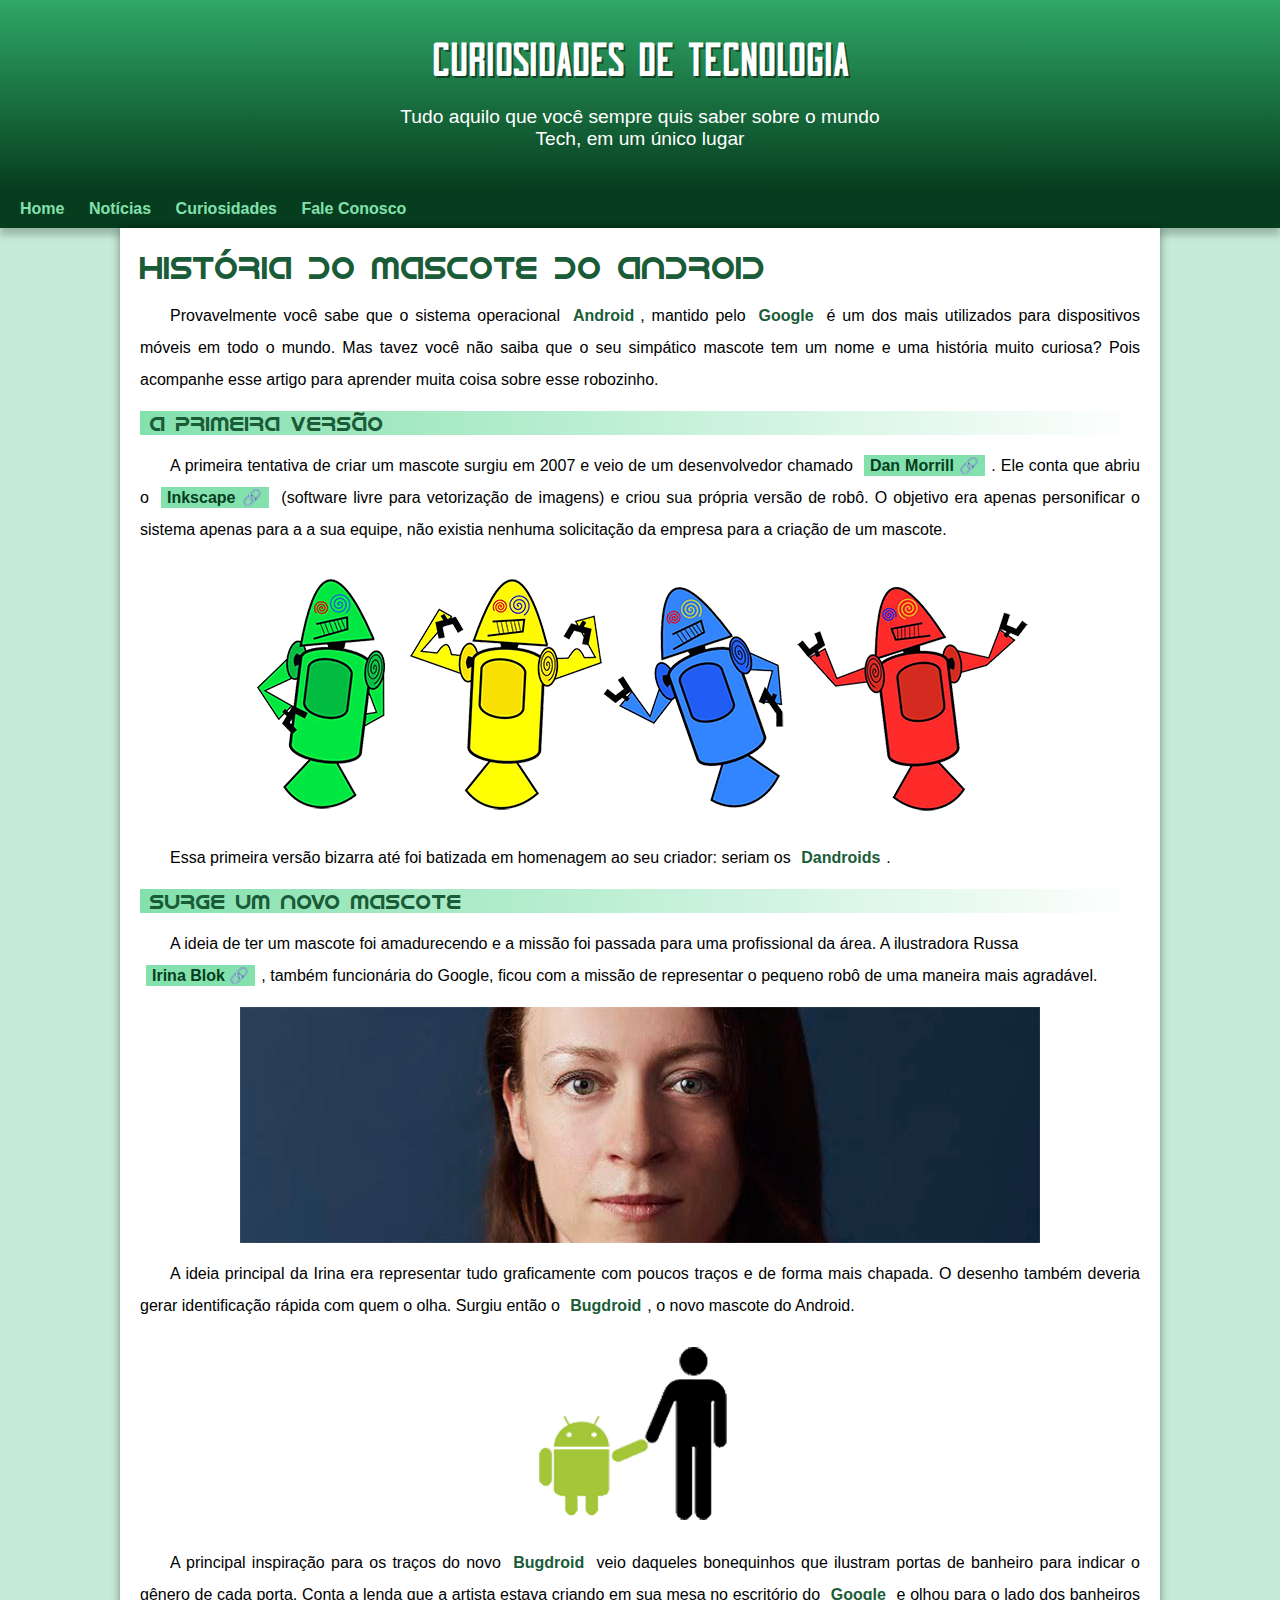
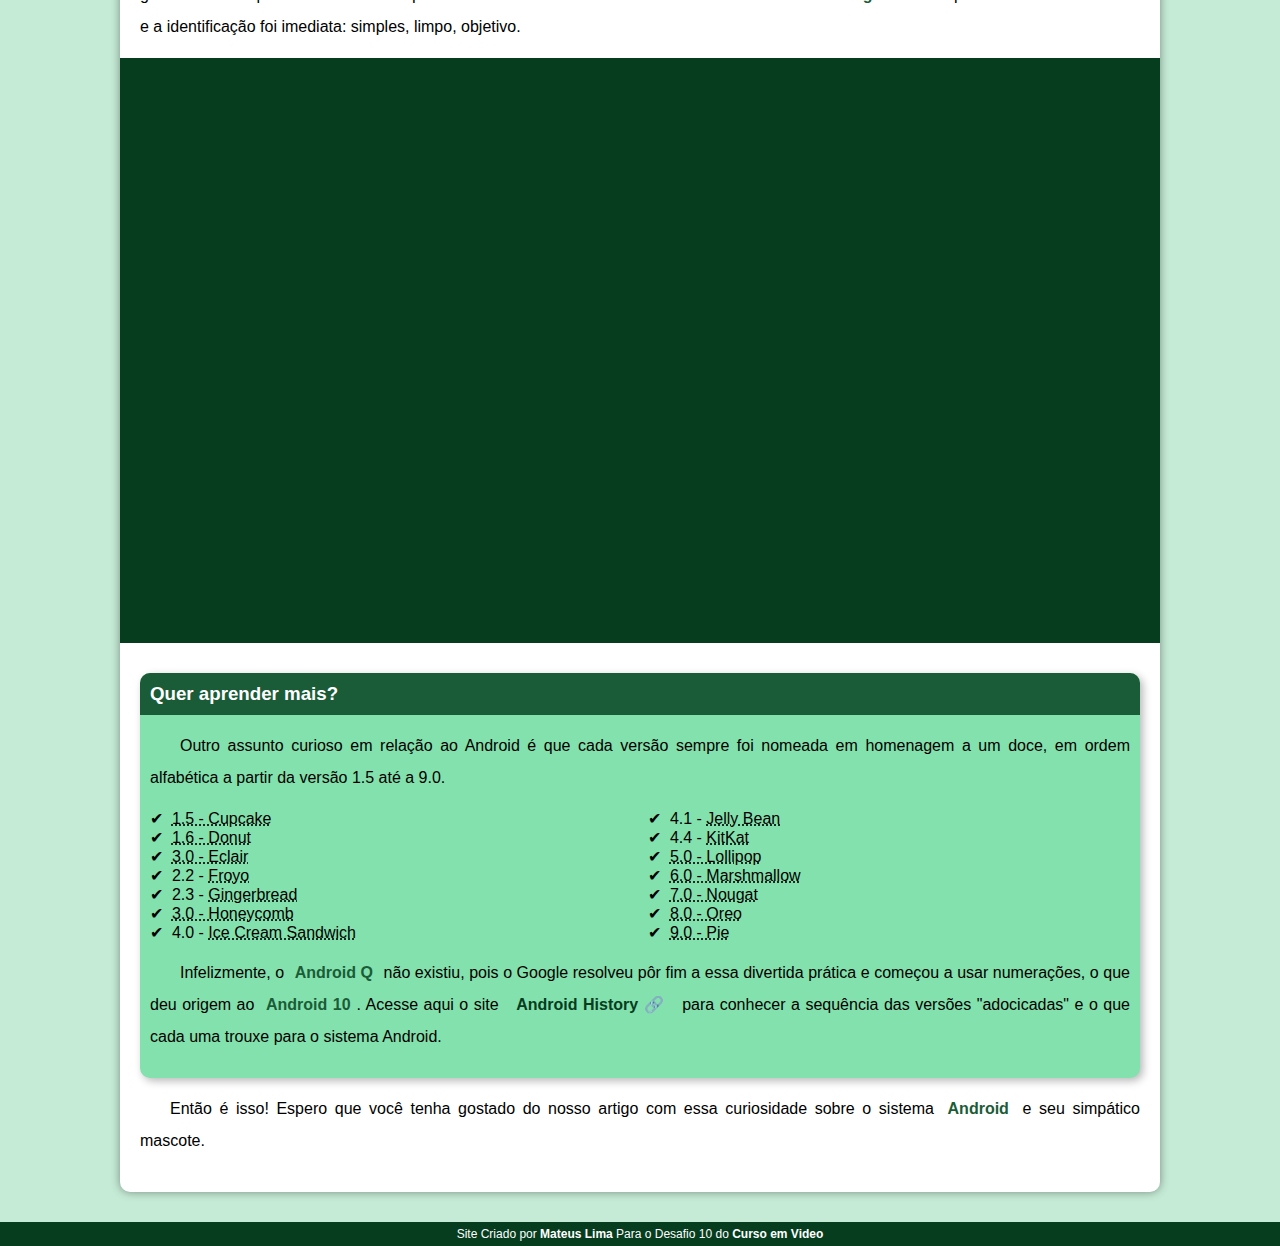
<file: index.html>
<!DOCTYPE html>
<html lang="pt-br">
<head>
    <meta charset="UTF-8">
    <meta http-equiv="X-UA-Compatible" content="IE=edge">
    <meta name="viewport" content="width=device-width, initial-scale=1.0">
    <title>Como Surgiu o Mascote do Android?</title>
    <link rel="shortcut icon" href="imagens/favicon.ico" type="image/x-icon">
    <link rel="stylesheet" href="style.css">
    <link rel="shortcut icon" href="pacote-projeto-d010/imagens/favicon.ico" type="image/x-icon">
    
</head>
<body>
    <header>
        <h1>Curiosidades de Tecnologia</h1>
        <p>Tudo aquilo que você sempre quis saber sobre o mundo Tech, em um único lugar</p>
    </header>
    <nav>
    <a href="https://mateuslimadev.github.io/Projeto-Android/">Home</a>
    <a href="https://developer.android.com/news?hl=pt-br" target="_blank">Notícias</a>
    <a href="https://www.tecmundo.com.br/software/198354-10-curiosidades-android-brasil.htm" target="_blank">Curiosidades</a>
    <a href="https://github.com/MateusLimadev/Projeto-Android/issues">Fale Conosco</a>
    </nav>
    <main>
        <article>
            <h1>História do Mascote do Android</h1>

            <p>Provavelmente você sabe que o sistema operacional <strong>Android</strong>, mantido pelo <strong>Google</strong> é um dos mais utilizados para dispositivos móveis em todo o mundo. Mas tavez você não saiba que o seu simpático mascote tem um nome e uma história muito curiosa? Pois acompanhe esse artigo para aprender muita coisa sobre esse robozinho.</p>

            <h2>A primeira versão</h2>

            <p>A primeira tentativa de criar um mascote surgiu em 2007 e veio de um desenvolvedor chamado <strong><a href="https://androidcommunity.com/dan-morrill-shows-us-the-android-mascot-that-almost-was-20130103/" target="_blank" class="externo">Dan Morrill</a></strong>. Ele conta que abriu o <strong><a href="https://inkscape.org/pt-br/" target="_blank" class="externo">Inkscape</a></strong> (software livre para vetorização de imagens) e criou sua própria versão de robô. O objetivo era apenas personificar o sistema apenas para a a sua equipe, não existia nenhuma solicitação da empresa para a criação de um mascote.</p>

            <picture>
                <source media="(max-width: 400px )" srcset="pacote-projeto-d010/imagens/dan-droids-pq.png"><img src="pacote-projeto-d010/imagens/dan-droids.png" alt=""></picture>

            <p>Essa primeira versão bizarra até foi batizada em homenagem ao seu criador: seriam os <strong>Dandroids</strong>.</p>

            <h2>Surge um novo mascote</h2>

            <p>A ideia de ter um mascote foi amadurecendo e a missão foi passada para uma profissional da área. A ilustradora Russa <br> <strong><a href="https://www.irinablok.com/" target="_blank"  class="externo"> Irina Blok</a></strong>, também funcionária do Google, ficou com a missão de representar o pequeno robô de uma maneira mais agradável.</p>

            <picture>
                <img src="/pacote-projeto-d010/imagens/irina-blok.jpg" alt="">
                <source media="(max-width: 600px)" srcset="pacote-projeto-d010/imagens/irina-blok-pq.jpg">
              </picture>
              

            <p>A ideia principal da Irina era representar tudo graficamente com poucos traços e de forma mais chapada. O desenho também deveria gerar identificação rápida com quem o olha. Surgiu então o <strong>Bugdroid</strong>, o novo mascote do Android.</p>

            <img src="/pacote-projeto-d010/imagens/bugdroid.png" class="bugdroid-img" alt="">

            <p>A principal inspiração para os traços do novo <strong>Bugdroid</strong> veio daqueles bonequinhos que ilustram portas de banheiro para indicar o gênero de cada porta. Conta a lenda que a artista estava criando em sua mesa no escritório do <strong>Google</strong> e olhou para o lado dos banheiros e a identificação foi imediata: simples, limpo, objetivo.</p>

            <div class="video"><iframe width="560" height="315" src="https://www.youtube.com/embed/l2UDgpLz20M" title="YouTube video player" frameborder="0" allow="accelerometer; autoplay; clipboard-write; encrypted-media; gyroscope; picture-in-picture; web-share" allowfullscreen></iframe></div>
            
            <aside>
                <h3>Quer aprender mais?</h3>

                <p>Outro assunto curioso em relação ao Android é que cada versão sempre foi nomeada em homenagem a um doce, em ordem alfabética a partir da versão 1.5 até a 9.0.</p>

                <ul>
                    <li><abbr title="Bolo de Copo">1.5 - Cupcake</abbr></li>
                    <li><abbr title="Rosquinha">1.6 - Donut</abbr></li>
                    <li><abbr title="Bomba">3.0 - Eclair</abbr></li>
                    <li>2.2 - <abbr title="Iogurte Congelado">Froyo</abbr></li>
                    <li>2.3 - <abbr title="Biscoito de Gengibre">Gingerbread</abbr></li>
                    <li><abbr title="Favo de Mel">3.0 - Honeycomb</abbr></li>
                    <li>4.0 - <abbr title="Sanduiche de Sorvete">Ice Cream Sandwich</abbr></li>
                    <li>4.1 - <abbr title="Jujuba">Jelly Bean</abbr></li>
                    <li>4.4 - <abbr title="KitKat">KitKat</abbr></li>
                    <li><abbr title="Pirulito">5.0 - Lollipop</abbr></li>
                    <li><abbr title="Marshmallow">6.0 - Marshmallow</abbr></li>
                    <li><abbr title="Torrone">7.0 - Nougat</abbr></li>
                    <li><abbr title="Oreo">8.0 - Oreo</abbr></li>
                    <li><abbr title="Torta">9.0 - Pie</abbr></li>
                </ul>
                </ul>
                <p>
                    Infelizmente, o <strong>Android Q</strong> não existiu, pois o Google resolveu pôr fim a essa divertida prática e começou a usar numerações, o que deu origem ao <strong>Android 10</strong>.
                    Acesse aqui o site <strong><a href="https://www.android.com/intl/en_uk/history/#/donut" target="_blank" class="externo
                        ">Android History</a></strong> para conhecer a sequência das versões "adocicadas" e o que cada uma trouxe para o sistema Android.
                </p>
            </aside>
            
            <p>Então é isso! Espero que você tenha gostado do nosso artigo com essa curiosidade sobre o sistema <strong>Android</strong> e seu simpático mascote.</p>
        </article>
    </main>
    <footer>
        <p>Site Criado por <strong>Mateus Lima</strong> Para o Desafio 10 do <strong>Curso em Video</strong></p>
    </footer>
</body>
</html>
</file>
<file: style.css>
@font-face {
    font-family: "Android";
    src: url(pacote-projeto-d010/fontes/idroid.otf); }

    @font-face {
    font-family: "BootCamp";
    src: url(pacote-projeto-d010/fontes/Bootcamp.otf); }

@import url('https://fonts.googleapiscom/css2?family=Roboto:wght@500display=swap');

@import url('https://fonts.googleapis.com/css2?family=Rubik:wght@500&display=swap');

@import url('https://fonts.googleapis.com/css2?family=Oswald:wght@600&display=swap');

@import url('https://fonts.googleapis.com/css2?family=Bebas+Neue&display=swap');
    
 
*{
    margin: 0px;
    padding: 0px;
}
:root{
    --cor0: #c5ebd6;
    --cor1: #83e1ad;
    --cor2: #3ddc84;
    --cor3: #2fa866;
    --cor4: #1a5c37;
    --cor5: #063d1e;

    --fonte-padrão: Arial, Verdana, Helvetica, sans-serif;
    --fonte-destaque:'BootCamp';
    --fonte-android: 'Android', 'cursive';

}



body{

background-color: var(--cor0);
font-family: var(--fonte-padrão);
}

.externo::after{
 content: '\00A0\1F517'
}


header{
    background-image: linear-gradient(to bottom, var(--cor3), var(--cor5));
    min-height: 150px;
    text-align: center;
    padding-top: 40px;
}

header > h1{
    color: white;
    font-family: var(--fonte-destaque);
    margin-bottom: 20px;
    font-size: 3em;
    text-shadow: 2px 2px 0px rgba(0, 0, 0, 0.452);
    font-weight: normal;
    
   
    
    
}

header > p{
    color: white;
    text-align: center;
    font-family: var(--fonte-padrão);
    font-size: 1.2em;
    color: white;
    max-width: 500px;
    margin: auto;
    padding-right: 10px;
    padding-left: 10px;
    
    
    
    
}

nav{
    background-color: var(--cor5);
    padding: 10px;
    box-shadow: 0px 7px 7px rgba(0, 0, 0, 0.219);
}

nav > a{
    color: var(--cor1);
    padding: 10px;
    border-radius: 5px;
    text-decoration: none;
    font-weight: bold;
    transition-duration: 0.5s;
    
}

nav > a:hover{
    background-color: rgba(22, 141, 74, 0.418);
    border-radius: 10px;
    font-weight: bold;
    text-decoration: none;
}

main{
    background-color: white;
    min-width: 200px ;
    max-width: 1000px;
    margin: auto;
    margin-bottom: 30px;
    padding: 20px;
    box-shadow: 0px 0px 10px rgba(0, 0, 0, 0.404);
    border-bottom-left-radius: 10px;
    border-bottom-right-radius: 10px;
    
}

main  p{
    margin: 15px 0px;
    text-align: justify;
    text-indent: 30px;
    font-size: 1em;
    line-height: 2em;
}
main strong{
    color: var(--cor4);
    font-weight: bold;
    padding: 2px 6px ;
}
main a{
    text-decoration: none;
    font-weight: bold;
    color: #063d1e;
    background-color: var(--cor1);
    padding: 2px 6px;

}
main a:hover{
    text-decoration: underline;
    color: #1a5c37;
}

img{
    max-width: 100%;
    display: block;
    margin: auto;
    
}


.bugdroid-img{
    display: block;
    margin: auto;
    max-width: 350px;

    
    
}

article > h1{
    color: var(--cor4);
    font-family: var(--fonte-android);
    font-weight: normal;
}

article > h2{
    color: var(--cor4);
    font-family: var(--fonte-android);
    font-size: 1.3em;
    background-image: linear-gradient(to right, var(--cor1), transparent);
    text-indent: 10px;
    font-weight: normal;
}

div.video{
    background-color: #063d1e;
    margin: 0px -20px 30px -20px;
    padding: 20px;
    position: relative;
    padding-bottom: 56.5%;
}

div.video > iframe{
    position: absolute ;
    top: 5%;
    left: 5%;
    width: 90%;
    height:90%;

}
aside{
    background-color: var(--cor1);
    padding: 10px;
    border-radius: 10px;
    box-shadow: 3px 3px 8px rgba(0, 0, 0, 0.281);
}

aside > h3{
    background-color: var(--cor4);
    color: white;
    margin: -10px -10px 0px -10px;
    border-radius: 10px 10px 0px 0px;
    padding: 10px;
}
aside > ul{
    list-style-position: inside;
    list-style-type: '\2714\00A0\00A0';
    columns: 2;
}
footer{
    background-color: var(--cor5);
    color: white;
    text-align: center;
    font-size: 12px;
    padding: 5px;
}
</file>
